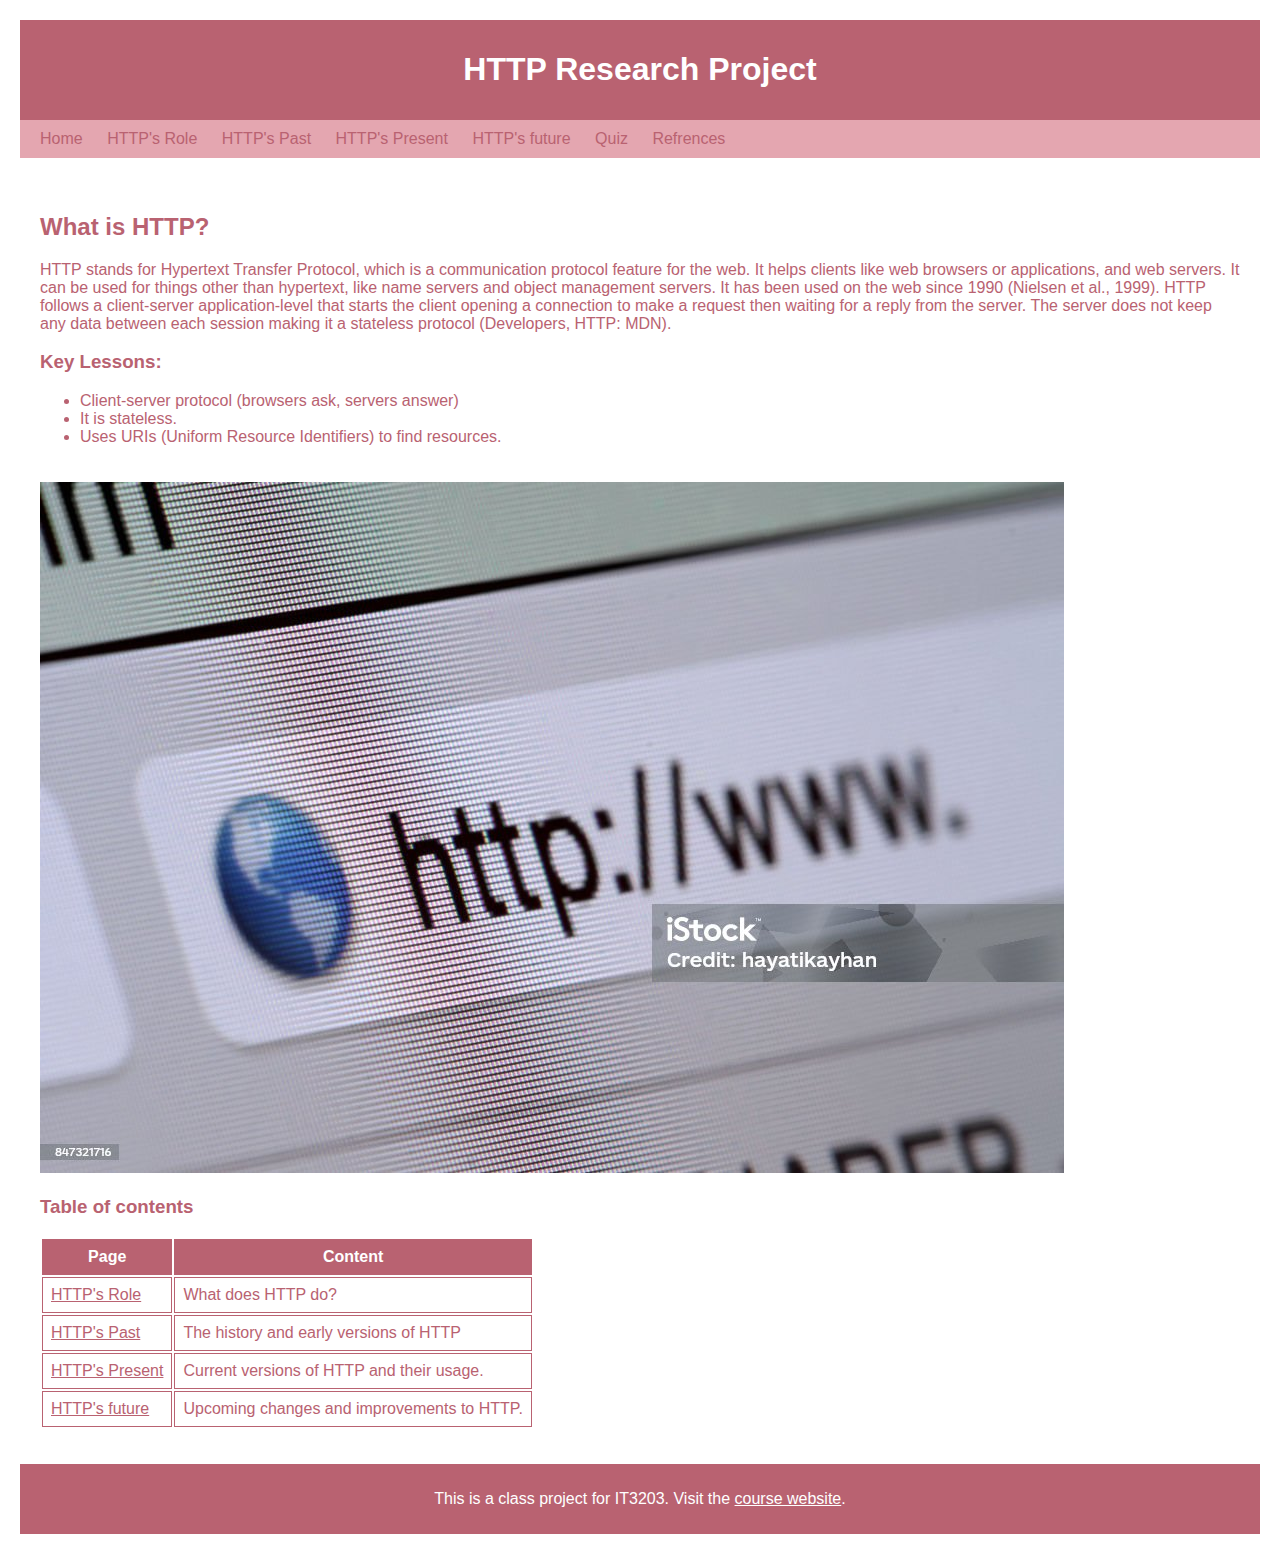
<file: index.html>
<!DOCTYPE html>
<html lang="en">
<head>
    <title>HTTP Research Homepage</title>
     <meta charset="UTF-8">
     <!-- I am making sure the website fits different devices. -->
     <meta name="viewport" content=" width= device-width, initial-scale=1.0">
     <style>
        body {
            font-family: Arial, sans-serif;
            margin: 20px;
            color: rgb(185, 98, 113);
            background-color:white;
        }

        .header {
            background-color:rgb(185, 98, 113);;
            color: white;
            padding: 10px;
            text-align: center;
        }

        .menu {
            background-color: rgb(228, 166, 176);
            padding: 10px;
        }

        .menu a {
            color: rgb(185, 98, 113);
            text-decoration: none;
            margin: 0 10px;
        }

        .menu a:hover {
            color: lightpink; 
        }
        
        .content {
            background-color: white;
            padding: 20px;
            margin-top: 15px;
        }

        .footer {
            background-color: rgb(185, 98, 113);
            color: white;
            text-align: center;
            padding: 10px;
            margin-top: 15px;
        }

        .table {
            width: 100%;
            border-collapse: collapse;
        }

        th, td {
            border: 1px solid rgb(185, 98, 113);
            color: rgb(185, 98, 113);
            padding: 8px;
        }

        th {
            background-color: rgb(185, 98, 113);
            color:white;
        }

        img {
            max-width: 100%;
            height: auto;
            margin-top: 20px;
        }
    </style>
</head>

    <div class="header">
        <!-- Header -->
        <h1> HTTP Research Project </h1>
    </div>

    <div class="menu">
        <a href="index.html">Home</a>
        <a href="role.html">HTTP's Role</a>
        <a href="past.html">HTTP's Past</a>
        <a href="present.html">HTTP's Present</a>
        <a href="future.html">HTTP's future</a>
        <a href="quiz.html">Quiz</a>
        <a href="ref.html">Refrences</a>
    </div>
    
<div class="content">
    <!-- All of my content with smaller header -->
    <h2> What is HTTP?</h2>
    <p>
        HTTP stands for Hypertext Transfer Protocol, which is a communication protocol feature for the web. It helps clients like web browsers or applications, and web servers. It can be used for things other than hypertext, like name servers and object management servers. It has been used on the web since 1990 (Nielsen et al., 1999). HTTP follows a client-server application-level that starts the client opening a connection to make a request then waiting for a reply from the server. The server does not keep any data between each session making it a stateless protocol (Developers, HTTP: MDN).
    </p>
    <h3>Key Lessons:</h3>
    <!-- Even smaller header and content is in lists -->
     <ul> 

     <li>Client-server protocol (browsers ask, servers answer)</li>
     <li>It is stateless.</li>
     <li> Uses URIs (Uniform Resource Identifiers) to find resources. </li>
     
    </ul>

<!-- Image -->
     <img src="images/indexhttp.jpg" alt="(Hayatikayhan,2025)">

     <h3> Table of contents </h3>
     <!-- table with rows and columns -->
      <table>
        <tr>
            <th> Page </th>
            <th> Content </th>
        </tr>
        <tr>
            <td><a href="role.html" style="color: rgb(185, 98, 113);">HTTP's Role</a></td>
            <td>What does HTTP do?</td>
        </tr>
        <tr>
            <td><a href="past.html" style="color: rgb(185, 98, 113);">HTTP's Past</a></td>
            <td>The history and early versions of HTTP</td>
        </tr>
        <tr>
            <td><a href="present.html" style="color: rgb(185, 98, 113);">HTTP's Present</a></td>
            <td>Current versions of HTTP and their usage.</td>
        </tr>
        <tr>
            <td><a href="future.html" style="color: rgb(185, 98, 113);">HTTP's future </a></td>
            <td>Upcoming changes and improvements to HTTP.</td>
        </tr>
    </table>
</div>

<div class="footer">
    <!-- footer with color changed -->
     <p>This is a class project for IT3203. Visit the <a href="https://ksuweb.github.io/IT3203/" style="color:white;">course website</a>.</p>
    </div>
</body>
</html>
</file>
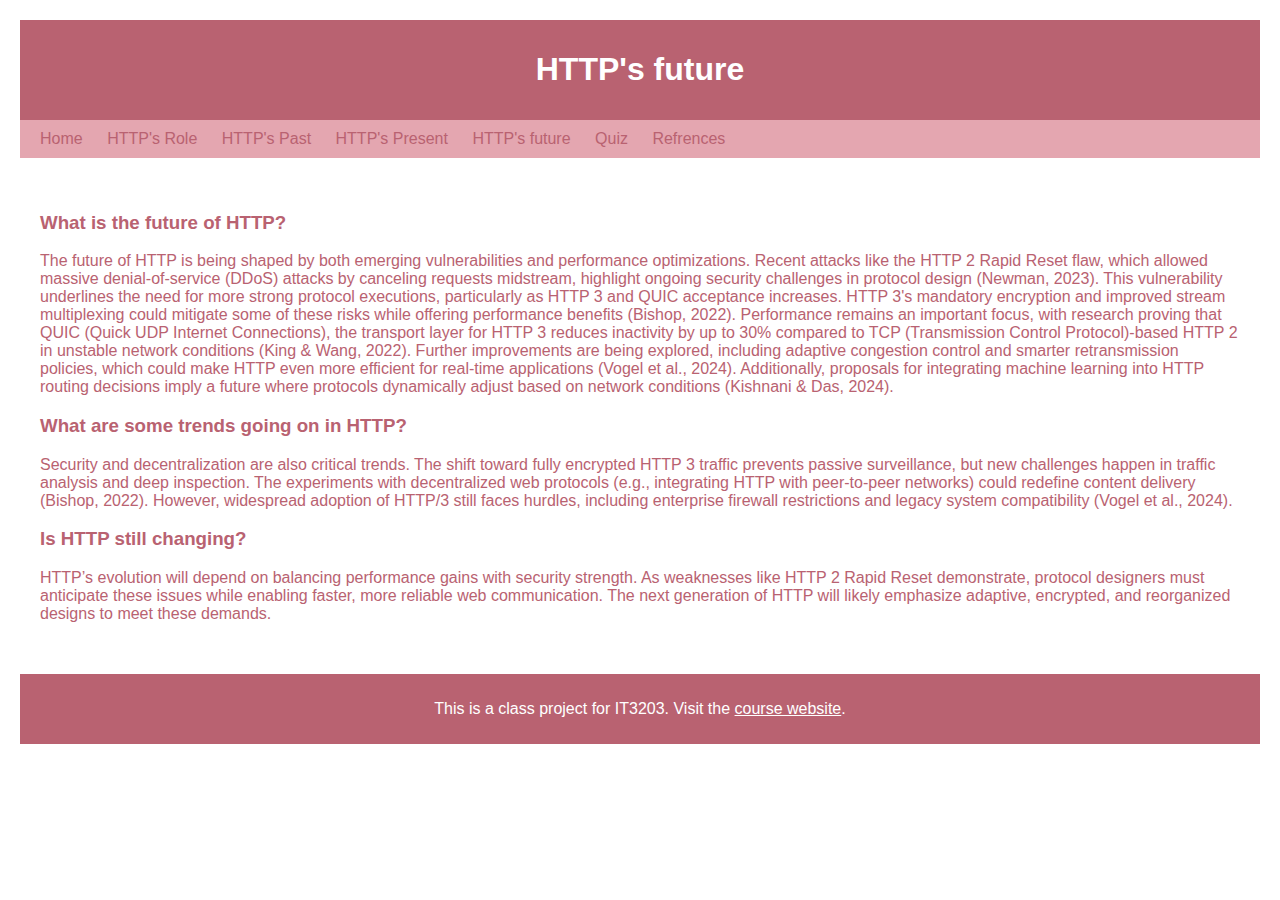
<file: future.html>
<!DOCTYPE html>
<html lang="en">
<head>
    <title>HTTP Research Homepage</title>
     <meta charset="UTF-8">
     <!-- I am making sure the website fits different devices. -->
     <meta name="viewport" content=" width= device-width, initial-scale=1.0">
     <style>
        body {
            font-family: Arial, sans-serif;
            margin: 20px;
            color: rgb(185, 98, 113);
            background-color:white;
        }

        .header {
            background-color: rgb(185, 98, 113);
            color: white;
            padding: 10px;
            text-align: center;
        }

        .menu {
            background-color: rgb(228, 166, 176);
            padding: 10px;
        }

        .menu a {
            color: rgb(185, 98, 113);
            text-decoration: none;
            margin: 0 10px;
        }

        .menu a:hover {
            color: lightpink; 
        }
        
        .content {
            background-color: white;
            padding: 20px;
            margin-top: 15px;
        }

        .footer {
            background-color: rgb(185, 98, 113);
            color: white;
            text-align: center;
            padding: 10px;
            margin-top: 15px;
        }
    </style>
</head>

    <div class="header">
        <!-- Header -->
        <h1> HTTP's future </h1>
    </div>

    <div class="menu">
        <a href="index.html">Home</a>
        <a href="role.html">HTTP's Role</a>
        <a href="past.html">HTTP's Past</a>
        <a href="present.html">HTTP's Present</a>
        <a href="future.html">HTTP's future</a>
        <a href="quiz.html">Quiz</a>
        <a href="ref.html">Refrences</a>
    </div>
    
<div class="content">
    <!-- Paragraphs are organized, but could use more spacing. -->
     <h3> What is the future of HTTP?</h3>
     <p>
        The future of HTTP is being shaped by both emerging vulnerabilities and performance optimizations. Recent attacks like the HTTP 2 Rapid Reset flaw, which allowed massive denial-of-service (DDoS) attacks by canceling requests midstream, highlight ongoing security challenges in protocol design (Newman, 2023). This vulnerability underlines the need for more strong protocol executions, particularly as HTTP 3 and QUIC acceptance increases. HTTP 3's mandatory encryption and improved stream multiplexing could mitigate some of these risks while offering performance benefits (Bishop, 2022). Performance remains an important focus, with research proving that QUIC (Quick UDP Internet Connections), the transport layer for HTTP 3 reduces inactivity by up to 30% compared to TCP (Transmission Control Protocol)-based HTTP 2 in unstable network conditions (King & Wang, 2022). Further improvements are being explored, including adaptive congestion control and smarter retransmission policies, which could make HTTP even more efficient for real-time applications (Vogel et al., 2024). Additionally, proposals for integrating machine learning into HTTP routing decisions imply a future where protocols dynamically adjust based on network conditions (Kishnani & Das, 2024).</p>
        
    <h3> What are some trends going on in HTTP? </h3>
    <p>
        Security and decentralization are also critical trends. The shift toward fully encrypted HTTP 3 traffic prevents passive surveillance, but new challenges happen in traffic analysis and deep inspection. The experiments with decentralized web protocols (e.g., integrating HTTP with peer-to-peer networks) could redefine content delivery (Bishop, 2022). However, widespread adoption of HTTP/3 still faces hurdles, including enterprise firewall restrictions and legacy system compatibility (Vogel et al., 2024).</p>
    
    <h3> Is HTTP still changing? </h3>
    <p>
        HTTP’s evolution will depend on balancing performance gains with security strength. As weaknesses like HTTP 2 Rapid Reset demonstrate, protocol designers must anticipate these issues while enabling faster, more reliable web communication. The next generation of HTTP will likely emphasize adaptive, encrypted, and reorganized designs to meet these demands.</p>
</div>
    <div class="footer">
    <p> This is a class project for IT3203. Visit the <a href="https://ksuweb.github.io/IT3203/" style="color:white;">course website</a>.</p>
</div>
</body>
</html>
</file>
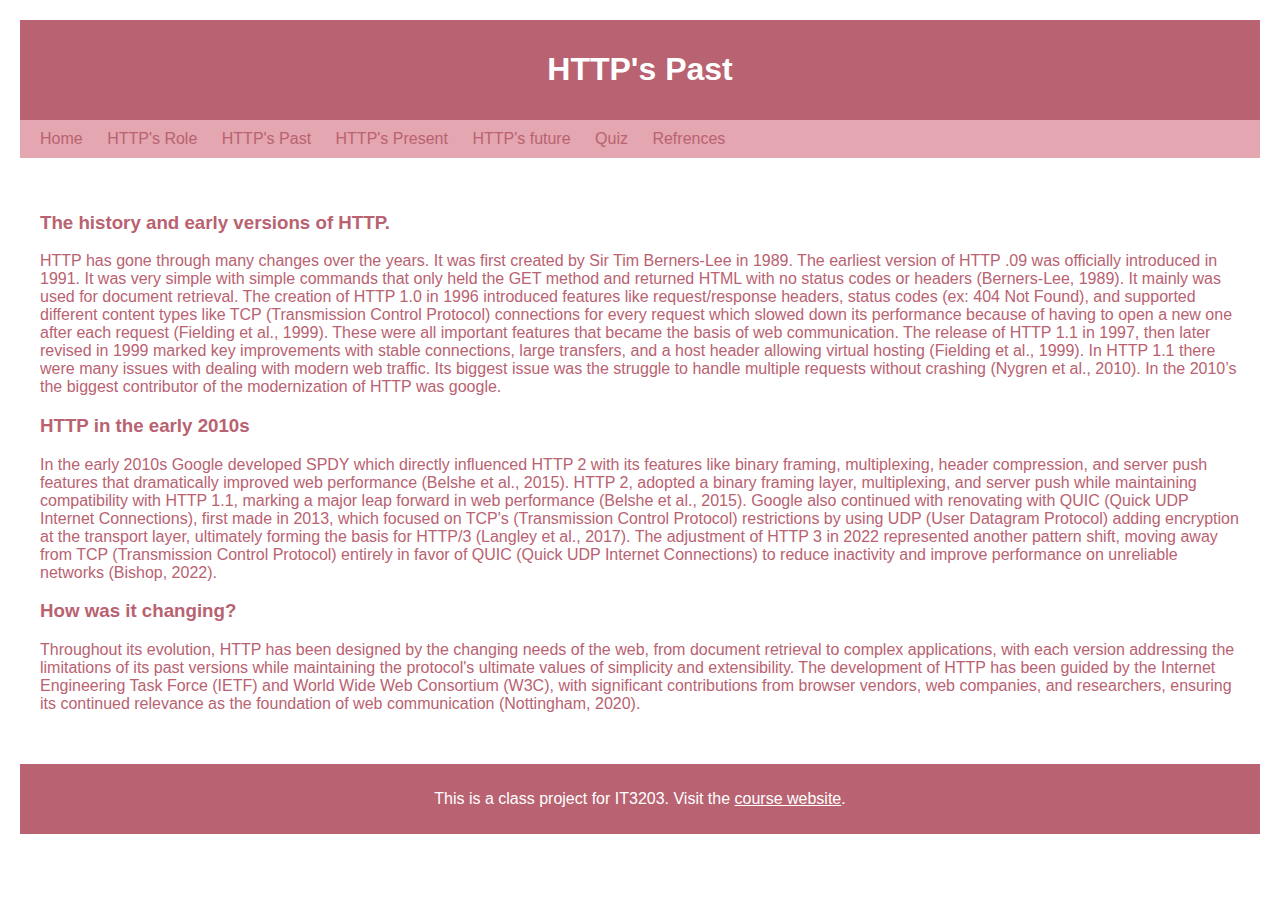
<file: past.html>
<!DOCTYPE html>
<html lang="en">
<head>
    <title>HTTP Research Homepage</title>
     <meta charset="UTF-8">
     <!-- I am making sure the website fits different devices. -->
     <meta name="viewport" content=" width= device-width, initial-scale=1.0">
     <style>
        body {
            font-family: Arial, sans-serif;
            margin: 20px;
            color: rgb(185, 98, 113);
            background-color:white;
        }

        .header {
            background-color: rgb(185, 98, 113);
            color: white;
            padding: 10px;
            text-align: center;
        }

        .menu {
            background-color: rgb(228, 166, 176);
            padding: 10px;
        }

        .menu a {
            color: rgb(185, 98, 113);
            text-decoration: none;
            margin: 0 10px;
        }

        .menu a:hover {
            color: lightpink; 
        }
        
        .content {
            background-color: white;
            padding: 20px;
            margin-top: 15px;
        }

        .footer {
            background-color: rgb(185, 98, 113);
            color: white;
            text-align: center;
            padding: 10px;
            margin-top: 15px;
        }
    </style>
</head>
<body>
    <div class="header">
        <!-- Header -->
        <h1> HTTP's Past </h1>
    </div>

    <div class="menu">
        <a href="index.html">Home</a>
        <a href="role.html">HTTP's Role</a>
        <a href="past.html">HTTP's Past</a>
        <a href="present.html">HTTP's Present</a>
        <a href="future.html">HTTP's future</a>
        <a href="quiz.html">Quiz</a>
        <a href="ref.html">Refrences</a>
    </div>

    <!--Fixed spacing since project milestone 1-->
    <div class="content">
        <!-- My content is seperated in the same sized paragraphs -->
         <h3> The history and early versions of HTTP.</h3>
         <p> 
            HTTP has gone through many changes over the years. It was first created by Sir Tim Berners-Lee in 1989. The earliest version of HTTP .09 was officially introduced in 1991. It was very simple with simple commands that only held the GET method and returned HTML with no status codes or headers (Berners-Lee, 1989). It mainly was used for document retrieval. The creation of HTTP 1.0 in 1996 introduced features like request/response headers, status codes (ex: 404 Not Found), and supported different content types like TCP (Transmission Control Protocol) connections for every request which slowed down its performance because of having to open a new one after each request (Fielding et al., 1999). These were all important features that became the basis of web communication. The release of HTTP 1.1 in 1997, then later revised in 1999 marked key improvements with stable connections, large transfers, and a host header allowing virtual hosting (Fielding et al., 1999). In HTTP 1.1 there were many issues with dealing with modern web traffic. Its biggest issue was the struggle to handle multiple requests without crashing (Nygren et al., 2010). In the 2010’s the biggest contributor of the modernization of HTTP was google. 
        </p>
        <h3>HTTP in the early 2010s</h3>
        <p>
            In the early 2010s Google developed SPDY which directly influenced HTTP 2 with its features like binary framing, multiplexing, header compression, and server push features that dramatically improved web performance (Belshe et al., 2015). HTTP 2, adopted a binary framing layer, multiplexing, and server push while maintaining compatibility with HTTP 1.1, marking a major leap forward in web performance (Belshe et al., 2015). Google also continued with renovating with QUIC (Quick UDP Internet Connections), first made in 2013, which focused on TCP's (Transmission Control Protocol) restrictions by using UDP (User Datagram Protocol) adding encryption at the transport layer, ultimately forming the basis for HTTP/3 (Langley et al., 2017).  The adjustment of HTTP 3 in 2022 represented another pattern shift, moving away from TCP (Transmission Control Protocol) entirely in favor of QUIC (Quick UDP Internet Connections) to reduce inactivity and improve performance on unreliable networks (Bishop, 2022).
        </p>
        <h3> How was it changing? </h3>
        <p>
            Throughout its evolution, HTTP has been designed by the changing needs of the web, from document retrieval to complex applications, with each version addressing the limitations of its past versions while maintaining the protocol's ultimate values of simplicity and extensibility. The development of HTTP has been guided by the Internet Engineering Task Force (IETF) and World Wide Web Consortium (W3C), with significant contributions from browser vendors, web companies, and researchers, ensuring its continued relevance as the foundation of web communication (Nottingham, 2020).
        </p>
    </div>
    <div class="footer">
        <!-- Footer stays the same throufghout all pages -->
         <p>This is a class project for IT3203. Visit the <a href="https://ksuweb.github.io/IT3203/" style="color:white;">course website</a>.</p>
        </div>
    </body>
    </html>
</file>
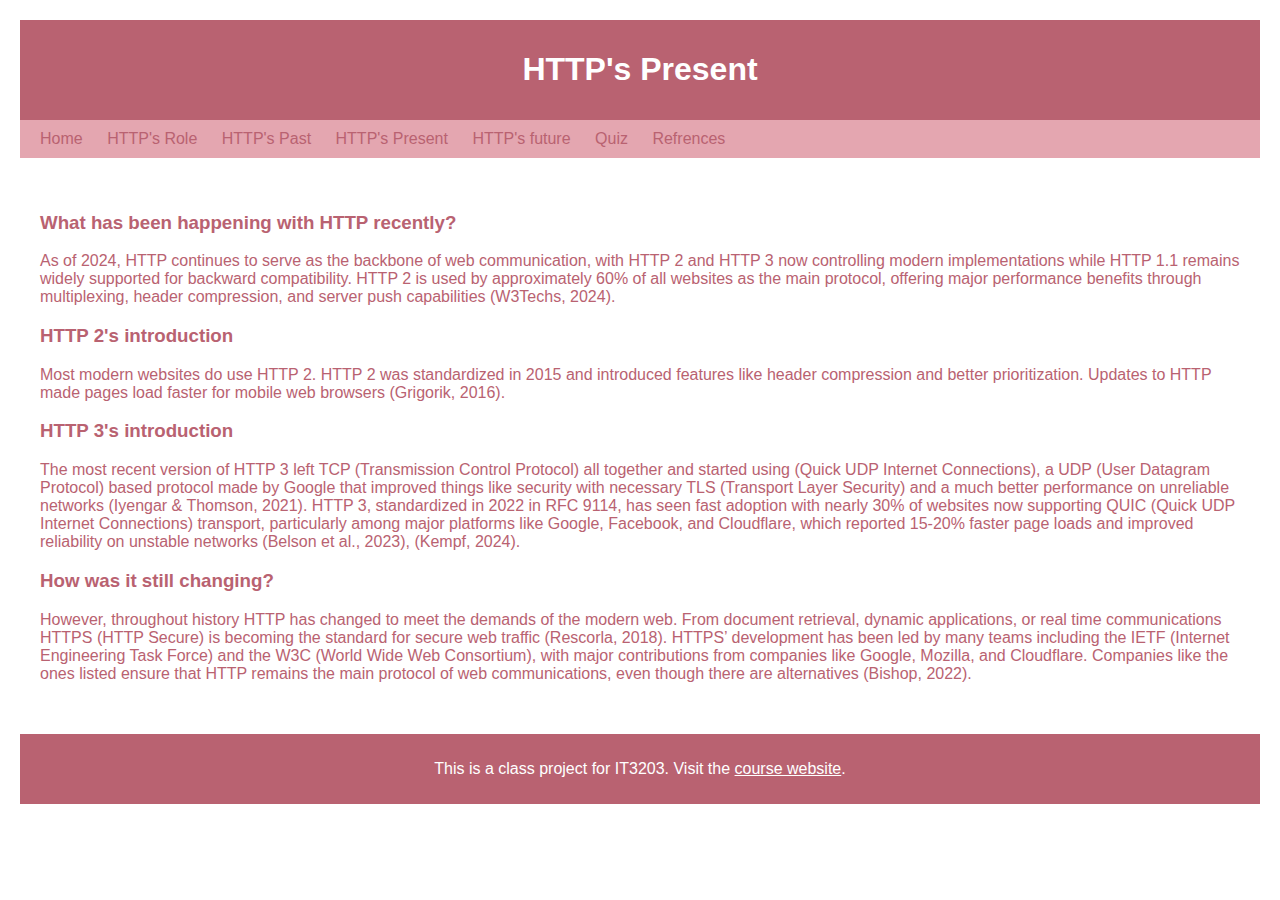
<file: present.html>
<!DOCTYPE html>
<html lang="en">
<head>
    <title>HTTP Research Homepage</title>
     <meta charset="UTF-8">
     <!-- I am making sure the website fits different devices. -->
     <meta name="viewport" content=" width= device-width, initial-scale=1.0">
     <style>
        body {
            font-family: Arial, sans-serif;
            margin: 20px;
            color: rgb(185, 98, 113);
            background-color:white;
        }

        .header {
            background-color: rgb(185, 98, 113);
            color: white;
            padding: 10px;
            text-align: center;
        }

        .menu {
            background-color: rgb(228, 166, 176);
            padding: 10px;
        }

        .menu a {
            color: rgb(185, 98, 113);
            text-decoration: none;
            margin: 0 10px;
        }

        .menu a:hover {
            color: lightpink; 
        }
        
        .content {
            background-color: white;
            padding: 20px;
            margin-top: 15px;
        }

        .footer {
            background-color: rgb(185, 98, 113);
            color: white;
            text-align: center;
            padding: 10px;
            margin-top: 15px;
        }
    </style>
</head>
<body>
    <div class="header">
        <!-- Header -->
        <h1> HTTP's Present </h1>
    </div>

    <div class="menu">
        <a href="index.html">Home</a>
        <a href="role.html">HTTP's Role</a>
        <a href="past.html">HTTP's Past</a>
        <a href="present.html">HTTP's Present</a>
        <a href="future.html">HTTP's future</a>
        <a href="quiz.html">Quiz</a>
        <a href="ref.html">Refrences</a>
    </div>

    <!--Fixed spacing since project milestone 1-->
    <div class="content">
        <!-- TMy paragraphs are seperaated by headers keeping the webpage neat -->
         <h3> What has been happening with HTTP recently?</h3>
         <p>
            As of 2024, HTTP continues to serve as the backbone of web communication, with HTTP 2 and HTTP 3 now controlling modern implementations while HTTP 1.1 remains widely supported for backward compatibility. HTTP 2 is used by approximately 60% of all websites as the main protocol, offering major performance benefits through multiplexing, header compression, and server push capabilities (W3Techs, 2024). 
        </p>
        <h3> HTTP 2's introduction</h3>
        <p>
            Most modern websites do use HTTP 2. HTTP 2 was standardized in 2015 and introduced features like header compression and better prioritization. Updates to HTTP made pages load faster for mobile web browsers (Grigorik, 2016).
        </p>
        <h3>HTTP 3's introduction</h3>
        <p>
            The most recent version of HTTP 3 left TCP (Transmission Control Protocol) all together and started using (Quick UDP Internet Connections), a UDP (User Datagram Protocol) based protocol made by Google that improved things like security with necessary TLS (Transport Layer Security) and a much better performance on unreliable networks (Iyengar & Thomson, 2021). HTTP 3, standardized in 2022 in RFC 9114, has seen fast adoption with nearly 30% of websites now supporting QUIC (Quick UDP Internet Connections) transport, particularly among major platforms like Google, Facebook, and Cloudflare, which reported 15-20% faster page loads and improved reliability on unstable networks (Belson et al., 2023), (Kempf, 2024). 
        </p>
        <h3> How was it still changing? </h3>
        <p>
            However, throughout history HTTP has changed to meet the demands of the modern web. From document retrieval, dynamic applications, or real time communications HTTPS (HTTP Secure) is becoming the standard for secure web traffic (Rescorla, 2018). HTTPS’ development has been led by many teams including the IETF (Internet Engineering Task Force) and the W3C (World Wide Web Consortium), with major contributions from companies like Google, Mozilla, and Cloudflare. Companies like the ones listed ensure that HTTP remains the main protocol of web communications, even though there are alternatives (Bishop, 2022).
        </p>
    </div>
        
        <div class="footer">
            <p>This is a class project for IT3203. Visit the <a href="https://ksuweb.github.io/IT3203/" style="color:white;">course website</a>.</p>
        </div>
    </body>
    </html>
</file>
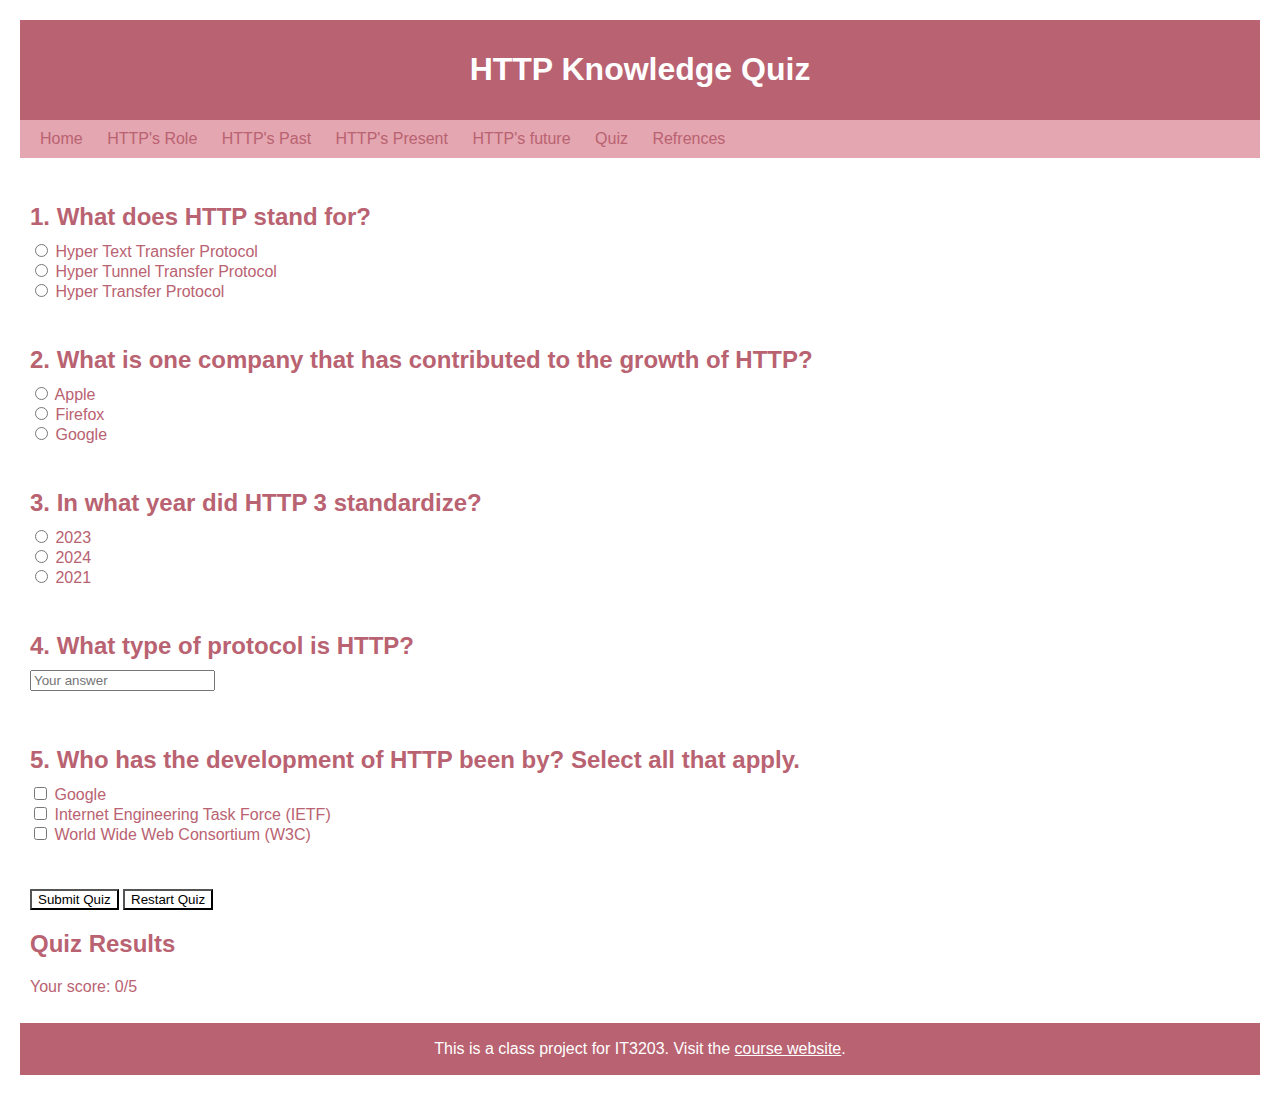
<file: quiz.html>
<!DOCTYPE html>
<html lang="en">
<head>
    <meta charset="UTF-8">
    <title>HTTP Research Homepage</title>
     <!-- I am making sure the website fits different devices. -->
     <meta name="viewport" content=" width=device-width, initial-scale=1.0">
     <style>
        body {
            font-family: Arial, sans-serif;
            margin: 20px;
            color: rgb(185, 98, 113);
            background-color: white;
        }

        .header {
            background-color: rgb(185, 98, 113);
            color: white;
            padding: 10px;
            text-align: center;
        }

        .menu {
            background-color: rgb(228, 166, 176);
            padding: 10px;
        }

        .menu a {
            color: rgb(185, 98, 113);
            text-decoration: none;
            margin: 0 10px;
        }

        .menu a:hover {
            color: lightpink; 
        }
        
        .content {
            background-color: white;
            padding: 10px;
            margin-top: 15px;
        }

        .footer {
            background-color:rgb(185, 98, 113);
            color: white;
            text-align: center;
            padding: 1px;
            margin-top: 1px;
        }
        .quiz {
            max-width: 800px;
            margin: 0;
        }
        .question {
            margin-bottom: 20px;
            padding-bottom: 15px;
        }
        .question h2{
            color: rgb(185, 98, 113);
            background-color: white;
            margin-bottom: 10px;
        }
        .options {
            color: rgb(185, 98, 113);
            background-color: white;
            margin-bottom: 10px;
        }
        input[type="text"] {
            color: black;
            margin-bottom: 10px;
        }
        button{
            color: black; 
            background-color: white;
        }
        button:hover {
            color: pink;
        }
        #Score {
            color: rgb(185, 98, 113);
        }
        
        .correct{
            color: rgb(185, 98, 113);
        }
        .incorrect{
            color: rgb(185, 98, 113);
        }
        .feedback{
            color: rgb(185, 98, 113);
        }
        .pass{
            color: rgb(185, 98, 113);
        }
        .fail{
            color: rgb(185, 98, 113);
        }
        </style>
        <!-- Style is the same throughot all pages -->
        </head>
        <body>
            <div class="header">
                <h1> HTTP Knowledge Quiz </h1>
            </div>
            <!-- my menu at the top -->
             <div class="menu">
                <a href="index.html">Home</a>
                <a href="role.html">HTTP's Role</a>
                <a href="past.html">HTTP's Past</a>
                <a href="present.html">HTTP's Present</a>
                <a href="future.html">HTTP's future</a>
                <a href="quiz.html">Quiz</a>
                <a href="ref.html">Refrences</a>
            </div>
            
            <div class="content">
                <!-- Form article taken from w3 schools and used to specify what form the input belongs to-->
                <form id="HTTPQuiz" class="quiz">
                    <div class="question">
                        <h2>1. What does HTTP stand for?</h2>
                        <div class="options">
                            <!-- Input type radio lets the user only pick one of the choices, this was taken from w3 schools-->
                            <label><input type="radio" name="question1" value="a" > Hyper Text Transfer Protocol 
                            </label><br> <!-- correct answer, <br> is break -->
                            
                            <label><input type="radio" name="question1" value="b"> Hyper Tunnel Transfer Protocol 
                            </label><br>
                            
                            <label><input type="radio" name="question1" value="c"> Hyper Transfer Protocol 
                            </label><br>
                        </div>
                    </div>

                    <div class="question">
                        <h2>2. What is one company that has contributed to the growth of HTTP? </h2>
                        <div class="options">
                        <label><input type="radio" name="question2" value="a"> Apple 
                        </label><br>
                        
                        <label><input type="radio" name="question2" value="b"> Firefox 
                        </label><br>
                        
                        <label><input type="radio" name="question2" value="c"> Google 
                        </label><br> <!-- correct answer -->
                        </div>
                    </div>

                    <div class="question">
                        <h2>3. In what year did HTTP 3 standardize? </h2>
                        <div class="options">
                        <label><input type="radio" name="question3" value="a"> 2023 
                        </label><br>
                        
                        <label><input type="radio" name="question3" value="b"> 2024 
                        </label><br> <!-- correct answer -->
                        
                        <label><input type="radio" name="question3" value="c"> 2021
                        </label><br>
                        </div>
                    </div>

                    <div class="question">
                        <h2>4. What type of protocol is HTTP? </h2>
                        <div class="options">
                        <input type="text" name="question4" placeholder="Your answer">
                        </div>
                    </div>

                    <div class="question">
                        <h2>5. Who has the development of HTTP been by? Select all that apply.  </h2>
                        <div class="options">
                            <!-- checkbox is used to select one or more of the options given -->
                        <label><input type="checkbox" name="question5" value="a" > Google 
                        </label><br>
                        
                        <label><input type="checkbox" name="question5" value="b" > Internet Engineering Task Force (IETF) 
                        </label><br>
                        
                        <label><input type="checkbox" name="question5" value="c" > World Wide Web Consortium (W3C)
                        </label><br> <!-- B and C are correct-->
                        </div>
                    </div>
                    <!-- a button that is able to be selected from w3 schools, submitquiz was used to simply submit the answers. I learned commands like this from CSE 1321, I thought I would try it here!-->
                    <button type="button" onclick="submitQuiz()">Submit Quiz</button>
                    <!-- reset quiz is being used just like submit-->
                    <button type="button" onclick="resetQuiz()">Restart Quiz</button>
                </form>

                <div id="Score">
                    <h2>Quiz Results</h2>
                    <!-- Span can be used in html, css, and even javascript according to w3schools. It is used to mark up a part of text or a document.-->
                    <p> Your score: <span id="score">0</span>/5</p>
                    <p id="score-message"></p>
                    <div id="question-results"></div>
                </div>
            </div>
                <div class="footer">
                    <p> This is a class project for IT3203. Visit the <a href="https://ksuweb.github.io/IT3203/" style="color:white;">course website</a>.</p>
            </div>

            <!-- Script is used in javascript-->
             <script>
                //Const is a variable that cant be changed from w3schools javascript
                const correctAnswers = {
                    question1: "a",
                    question2: "c",
                    question3: "b",
                    question4: "Stateless",
                    question5: ["b", "c"]
                };

                const answerfeedback = {
                    question1: {
                        correct: "Correct, HTTP stands for Hyper Text Transfer protocol.",
                        incorrect: "Incorrect, HTTP stands for Hyper Text Transfer protocol. "
                    },

                    question2: {
                        correct: "Correct, one company that has contributed to the growth of HTTP is Google.",
                        incorrect:"Incorrect, one company that has contributed to the growth of HTTP is Google. "
                    },

                    question3: {
                        correct: "Correct, HTTP standardized in 2024.",
                        incorrect:"Incorrect, HTTP standardized in 2024"
                    },

                    question4: {
                        correct: "Correct, HTTP is a stateless protocol.",
                        incorrect:"Incorrect, HTTP is a stateless protocol."
                    },

                    question5: {
                        correct: "Correct, The Internet Engineering Task Force (IETF) and World Wide Web Consortium (W3C) have mainly contributed to the development of HTTP.",
                        incorrect:"Incorrect, The Internet Engineering Task Force (IETF) and World Wide Web Consortium (W3C) have mainly contributed to the development of HTTP. ."
                    }
                }
                // function
                function submitQuiz(){
                    // let can be used in java to declare something in a specific block
                    let score= 0
                    let resultsHTML = "";

                    // Questions 1-3 are single choice
                    for (let num = 1; num <=3; num++) {
                        const question = 'question' + num;
                        //document.queryselector can be used to bring the first element that matches a CSS selector. I got this from w3schools. the + is used to combine my strings and variables
                        const selected = document.querySelector('input[name="question' + num +'"]:checked');

                        if (selected){
                            //selected.value sets or returns the value of the selected option in a list. I got htis from w3 schools.
                            if (selected.value === correctAnswers[question]) {
                                score++
                                resultsHTML += '<p class="correct">Question ' + num + ': ' + answerfeedback[question].correct + '</p>';
                            } else {
                                resultsHTML += '<p class="incorrect">Question ' + num + ': ' + answerfeedback[question].incorrect + '</p>';

                            }
                        } else {
                                resultsHTML += '<p class="incorrect">Question ' + num + ' : Not answered.' + answerfeedback[question].incorrect + '</p>';
                            }
                    }

                //Question 4 fill in the blank

                const question4Answer = document.querySelector('input[name=question4]').value.trim();
                // both .toLowerCase() and .trim format the tring but do not change it
                if( question4Answer.toLowerCase() === correctAnswers.question4.toLowerCase()){
                    score++;
                    resultsHTML += '<p class="correct">Question 4: '+ answerfeedback.question4.correct + '</p>';
                } else {
                    resultsHTML += '<p class="incorrect">Question 4: '+ answerfeedback.question4.incorrect + '</p>';
                }
                
                // Question 5 multiple answers could be selected
                const question5Selected = [];
                // .forEach() array  calls a function for each element in the array. I got this from w3 schools
                document.querySelectorAll('input[name="question5"]:checked').forEach(checkbox => {
                    //.push adds a new item to the end of an array
                    question5Selected.push(checkbox.value) 
                });

                const allcorrect = question5Selected.length === correctAnswers.question5.length && 
                // the .every array executres a function for each array elelment from w3 schools
                correctAnswers.question5.every(answer => question5Selected.includes(answer));
                
                if (allcorrect){
                    score++
                    resultsHTML += '<p class="correct">Question 5: '+ answerfeedback.question5.correct + '</p>';
                } else {
                
                    resultsHTML += '<p class="incorrect">Question 5: '+ answerfeedback.question5.incorrect + '</p>';

                }

                // Results shown

                // document.getElementById gets an element with a specific value from w3 schools. .textContent returns the texts of a value
                document.getElementById('score').textContent = score;
                //inner html returns the html content of the element chosen w3schools
                document.getElementById('question-results').innerHTML = resultsHTML;

                const scoremessage = document.getElementById('score-message');
                if (score >= 4 ){
                    scoremessage.textContent = "You passed the quiz!"
                    scoremessage.className = "pass";
                } else{
                
                    scoremessage.textContent = "You did not pass the quiz."
                    scoremessage.className = "fail";
                }

                // .style.display is used to display an element
                document.getElementById('score').style.display
            }
                // reset quiz function to start over    
            function resetQuiz(){
                //.reset is used to resent the HTTPQuiz
                document.getElementById('HTTPQuiz').reset()
                document.getElementById('score').textContent = '0'
                document.getElementById('question-results').innerHTML = ''
                const scoremessage = document.getElementById('score-message')
                scoremessage.textContent = ''
                scoremessage.className = ''


            }
            </script>
            
        </body>
        </html>
</file>
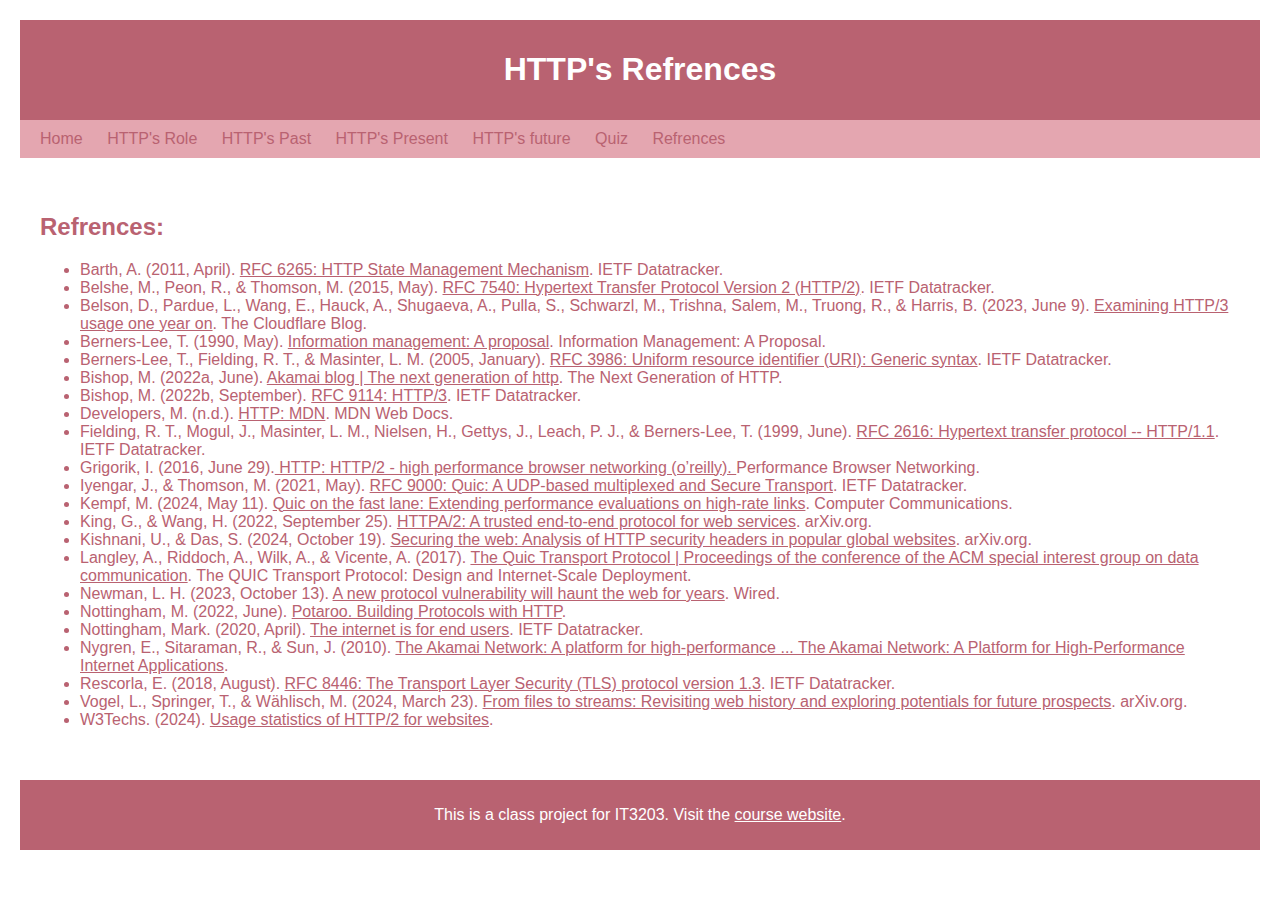
<file: ref.html>
<!DOCTYPE html>
<html lang="en">
<head>
    <title>HTTP Research Homepage</title>
     <meta charset="UTF-8">
     <!-- I am making sure the website fits different devices. -->
     <meta name="viewport" content=" width= device-width, initial-scale=1.0">
     <style>
        body {
            font-family: Arial, sans-serif;
            margin: 20px;
            color: rgb(185, 98, 113);
            background-color:white;
        }

        .header {
            background-color: rgb(185, 98, 113);
            color: white;
            padding: 10px;
            text-align: center;
        }

        .menu {
            background-color: rgb(228, 166, 176);
            padding: 10px;
        }

        .menu a {
            color: rgb(185, 98, 113);
            text-decoration: none;
            margin: 0 10px;
        }

        .menu a:hover {
            color: lightpink; 
        }
        
        .content {
            background-color: white;
            padding: 20px;
            margin-top: 15px;
        }

        .footer {
            background-color: rgb(185, 98, 113);
            color: white;
            text-align: center;
            padding: 10px;
            margin-top: 15px;
        }
        img {
            max-width: 100%;
            height: auto;
            margin-top: 20px;
        }
        </style>
        </head>
        <body>
    <div class="header">
        <!-- Header -->
        <h1> HTTP's Refrences </h1>
    </div>

    <div class="menu">
        <a href="index.html">Home</a>
        <a href="role.html">HTTP's Role</a>
        <a href="past.html">HTTP's Past</a>
        <a href="present.html">HTTP's Present</a>
        <a href="future.html">HTTP's future</a>
        <a href="quiz.html">Quiz</a>
        <a href="ref.html">Refrences</a>
    </div>
    
    <div class="content">
        <h2>Refrences:</h2>
        <ul>
            <!-- Listed links customized to stay rgb(185, 98, 113) -->
             <li>Barth, A. (2011, April). <a href="https://datatracker.ietf.org/doc/html/rfc6265" target="_blank" style="color: rgb(185, 98, 113);">RFC 6265: HTTP State Management Mechanism</a>. IETF Datatracker.</li>
             <li>Belshe, M., Peon, R., & Thomson, M. (2015, May). <a href="https://datatracker.ietf.org/doc/rfc7540/" target="_blank" style="color: rgb(185, 98, 113);">RFC 7540: Hypertext Transfer Protocol Version 2 (HTTP/2)</a>. IETF Datatracker.</li>
             <li>Belson, D., Pardue, L., Wang, E., Hauck, A., Shugaeva, A., Pulla, S., Schwarzl, M., Trishna, Salem, M., Truong, R., & Harris, B. (2023, June 9). <a href="https://blog.cloudflare.com/http3-usage-one-year-on/" target="_blank" style="color: rgb(185, 98, 113);">Examining HTTP/3 usage one year on</a>. The Cloudflare Blog.</li>
             <li>Berners-Lee, T. (1990, May). <a href="https://cds.cern.ch/record/369245/files/dd-89-001.pdf" target="_blank" style="color: rgb(185, 98, 113);">Information management: A proposal</a>. Information Management: A Proposal.</li>
             <li>Berners-Lee, T., Fielding, R. T., & Masinter, L. M. (2005, January). <a href="https://datatracker.ietf.org/doc/html/rfc3986" target="_blank" style="color: rgb(185, 98, 113);">RFC 3986: Uniform resource identifier (URI): Generic syntax</a>. IETF Datatracker.</li> 
             <li>Bishop, M. (2022a, June). <a href="https://www.akamai.com/blog/news/the-next-generation-of-http" target="_blank" style="color: rgb(185, 98, 113);;">Akamai blog | The next generation of http</a>. The Next Generation of HTTP.</li>
             <li>Bishop, M. (2022b, September). <a href="https://datatracker.ietf.org/doc/rfc9114/" target="_blank" style="color: rgb(185, 98, 113);">RFC 9114: HTTP/3</a>. IETF Datatracker.</li>
             <li>Developers, M. (n.d.). <a href="https://developer.mozilla.org/en-US/docs/Web/HTTP" target="_blank" style="color: rgb(185, 98, 113);">HTTP: MDN</a>. MDN Web Docs.</li>
             <li>Fielding, R. T., Mogul, J., Masinter, L. M., Nielsen, H., Gettys, J., Leach, P. J., & Berners-Lee, T. (1999, June). <a href="https://datatracker.ietf.org/doc/html/rfc2616" target="_blank" style="color: rgb(185, 98, 113);">RFC 2616: Hypertext transfer protocol -- HTTP/1.1</a>. IETF Datatracker.</li>
             <li>Grigorik, I. (2016, June 29).<a href= "https://hpbn.co/http2/" target="_blank" style="color: rgb(185, 98, 113);"> HTTP: HTTP/2 - high performance browser networking (o’reilly). </a> Performance Browser Networking. </li>
             <li>Iyengar, J., & Thomson, M. (2021, May). <a href="https://datatracker.ietf.org/doc/rfc9000/" target="_blank" style="color: rgb(185, 98, 113);">RFC 9000: Quic: A UDP-based multiplexed and Secure Transport</a>. IETF Datatracker.</li>
             <li>Kempf, M. (2024, May 11). <a href="https://www.sciencedirect.com/science/article/pii/S014036642400166X" target="_blank" style="color: rgb(185, 98, 113);">Quic on the fast lane: Extending performance evaluations on high-rate links</a>. Computer Communications.</li>
             <li>King, G., & Wang, H. (2022, September 25). <a href="https://arxiv.org/abs/2205.01052" target="_blank" style="color: rgb(185, 98, 113);">HTTPA/2: A trusted end-to-end protocol for web services</a>. arXiv.org.</li>
             <li>Kishnani, U., & Das, S. (2024, October 19). <a href="https://arxiv.org/abs/2410.14924" target="_blank" style="color: rgb(185, 98, 113);">Securing the web: Analysis of HTTP security headers in popular global websites</a>. arXiv.org.</li>
             <li>Langley, A., Riddoch, A., Wilk, A., & Vicente, A. (2017). <a href="https://dl.acm.org/doi/10.1145/3098822.3098842" target="_blank" style="color: rgb(185, 98, 113);">The Quic Transport Protocol | Proceedings of the conference of the ACM special interest group on data communication</a>. The QUIC Transport Protocol: Design and Internet-Scale Deployment.</li>
             <li>Newman, L. H. (2023, October 13). <a href="https://www.wired.com/story/http-2-rapid-reset-flaw" target="_blank" style="color: rgb(185, 98, 113);">A new protocol vulnerability will haunt the web for years</a>. Wired.</li>
             <li>Nottingham, M. (2022, June). <a href="https://potaroo.net/ietf/rfc-pdf/rfc9169.pdf" target="_blank" style="color: rgb(185, 98, 113);">Potaroo. Building Protocols with HTTP</a>.</li>
             <li>Nottingham, Mark. (2020, April). <a href="https://datatracker.ietf.org/doc/draft-iab-for-the-users/04/" target="_blank" style="color: rgb(185, 98, 113);">The internet is for end users</a>. IETF Datatracker.</li>
             <li>Nygren, E., Sitaraman, R., & Sun, J. (2010). <a href="https://people.cs.rutgers.edu/~rmartin/teaching/fall15/papers/arch2/cdn.pdf" target="_blank" style="color: rgb(185, 98, 113);">The Akamai Network: A platform for high-performance ... The Akamai Network: A Platform for High-Performance Internet Applications</a>.</li>
             <li>Rescorla, E. (2018, August). <a href="https://datatracker.ietf.org/doc/html/rfc8446" target="_blank" style="color: rgb(185, 98, 113);">RFC 8446: The Transport Layer Security (TLS) protocol version 1.3</a>. IETF Datatracker.</li>
             <li>Vogel, L., Springer, T., & Wählisch, M. (2024, March 23). <a href="https://arxiv.org/abs/2403.07828" target="_blank" style="color: rgb(185, 98, 113);">From files to streams: Revisiting web history and exploring potentials for future prospects</a>. arXiv.org.</li>
             <li>W3Techs. (2024). <a href="https://w3techs.com/technologies/details/ce-http2" target="_blank" style="color: rgb(185, 98, 113);">Usage statistics of HTTP/2 for websites</a>.</li> 
        </ul>
    </div>
    
    <div class="footer">
        <p>This is a class project for IT3203. Visit the <a href="https://ksuweb.github.io/IT3203/" style="color:white;">course website</a>.</p>
    </div>
</body>
</html>
</file>
